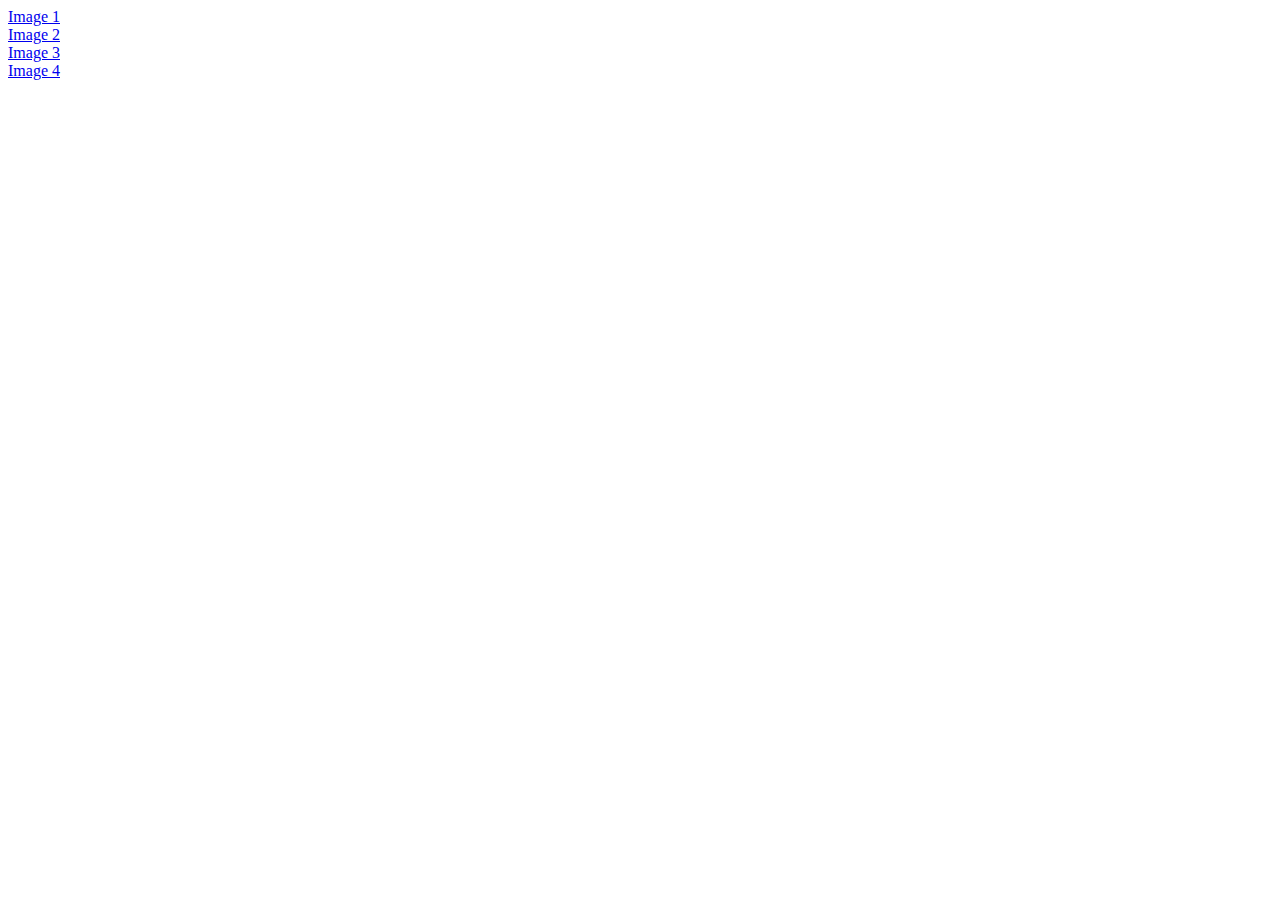
<file: index.html>
<!DOCTYPE html>
<html lang="en">
<head>
    <meta charset="UTF-8">
    <meta name="viewport" content="width=device-width, initial-scale=1.0">
    <title>events in js</title>
</head>
<body>
    <div id="all-images">
   <div id="1"><a href="#">Image 1</a></div>
   <div id="2"><a href="#">Image 2</a></div>
   <div id="3"><a href="#">Image 3</a></div>
   <div id="4"><a href="#">Image 4</a></div>
</div>
</body>
<script>
    // ***********OLD SYNTAX *******************
    // document.getElementById("1").onclick = function(){
    //     alert("Image 1")
    // }

    
    // attachEvent() -- used in internet explorer era time
    // jQuery --- onClick used in jQuer

    //check documentationa and study this events
    // https://developer.mozilla.org/en-US/docs/Web/Events
    /* types, timeStamp, defaultPrevented, target, toElement , srcElement, currentTarget */

     
    // Interview Perspective
    /*clientX , cientY , screenX, screenY, altKey,, ctrlKey, shiftKey, keyCode*/


    // *****************MODERN SYNTAX **********
    document.getElementById("all-images").addEventListener("click", (e)=>{
        console.log("click the image")

        // *** There is two event propogations - 1)bubbling 2)capturing

        e.stopPropagation();  //it stop from bubbling
    },false)
    document.getElementById("2").addEventListener("click", (e)=>{
        console.log("2 is click")
        e.preventDefault();
        e.stopPropagation();
    },false)

    // Remove()
    document.getElementById("all-images").addEventListener(function(e){
        //Method 1
        // let removeIt = e.target.parentNode;
        // removeIt.remove();

        // Method 2
        // removeIt.parentNode.removeChild(removeIt)

        
    }

</script>
</html>
</file>
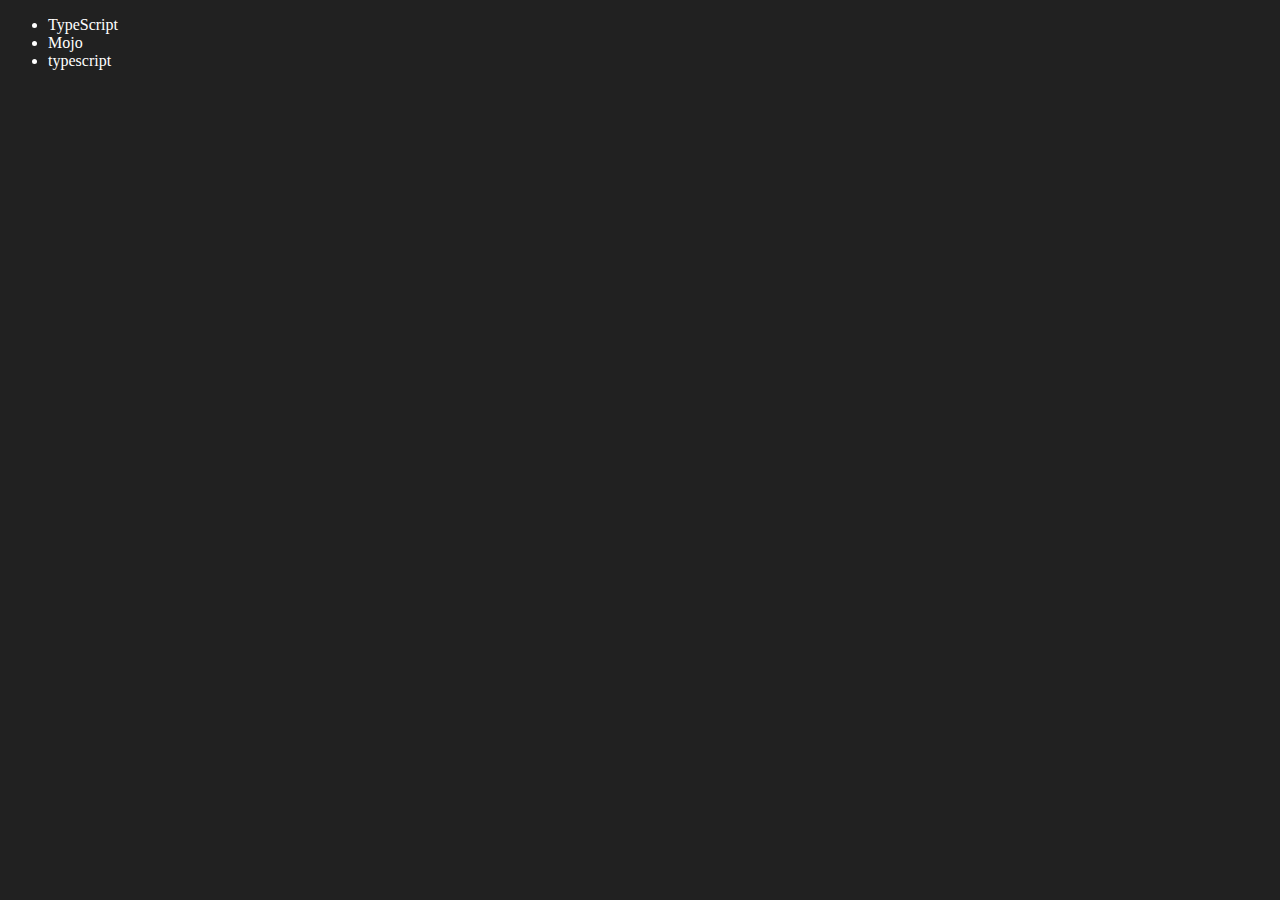
<file: 06.DOM/index.html>
<!-- <!DOCTYPE html>
<html lang="en">
<head>
    <meta charset="UTF-8">
    
    <title>DOM learning</title>
    <style>
        .bg-black{
            background-color: #212121;
            color: #fff;
        }
    </style>
</head>
<body class="bg-black">
    <div >
        <h1  id="title" class="heading">DOM learning on Chai aur code <span style="display: none;">test text</span></h1>
        <h2>Lorem ipsum dolor sit.</h2>
        <h2>Lorem ipsum dolor sit.</h2>
        <h2>Lorem ipsum dolor sit.</h2>
        <p>Lorem ipsum dolor sit amet.</p>
        <input type="password" name="" id="">

        <ul>
            <li class="list-item">one</li>
            <li class="list-item">two</li>
            <li class="list-item">three</li>
            <li class="list-item">four</li>
        </ul>
    </div>
</body>
</html> -->


<!DOCTYPE html>
<html lang="en">
<head>
    <meta charset="UTF-8">
    <meta http-equiv="X-UA-Compatible" content="IE=edge">
    <meta name="viewport" content="width=device-width, initial-scale=1.0">
    <title>Chai aur code | DOM</title>
</head>
<body style="background-color: #212121; color: #fff;">
    <ul class="language">
        <li>Javascript</li>
    </ul>
</body>
<script>
    function addLanguage(langName){
        const li = document.createElement('li');
        li.innerHTML = `${langName}`
        document.querySelector('.language').appendChild(li)
    }
    addLanguage("python")
    addLanguage("typescript")

    function addOptiLanguage(langName){
        const li = document.createElement('li');
        li.appendChild(document.createTextNode(langName))
        document.querySelector('.language').appendChild(li)
    }
    addOptiLanguage('golang')

    //Edit
    const secondLang = document.querySelector("li:nth-child(2)")
    console.log(secondLang);
    //secondLang.innerHTML = "Mojo"
    const newli = document.createElement('li')
    newli.textContent = "Mojo"
    secondLang.replaceWith(newli)

    //edit
    const firstLang = document.querySelector("li:first-child")
    firstLang.outerHTML = '<li>TypeScript</li>'

    //remove
    const lastLang = document.querySelector('li:last-child')
    lastLang.remove()


</script>
</html>
</file>
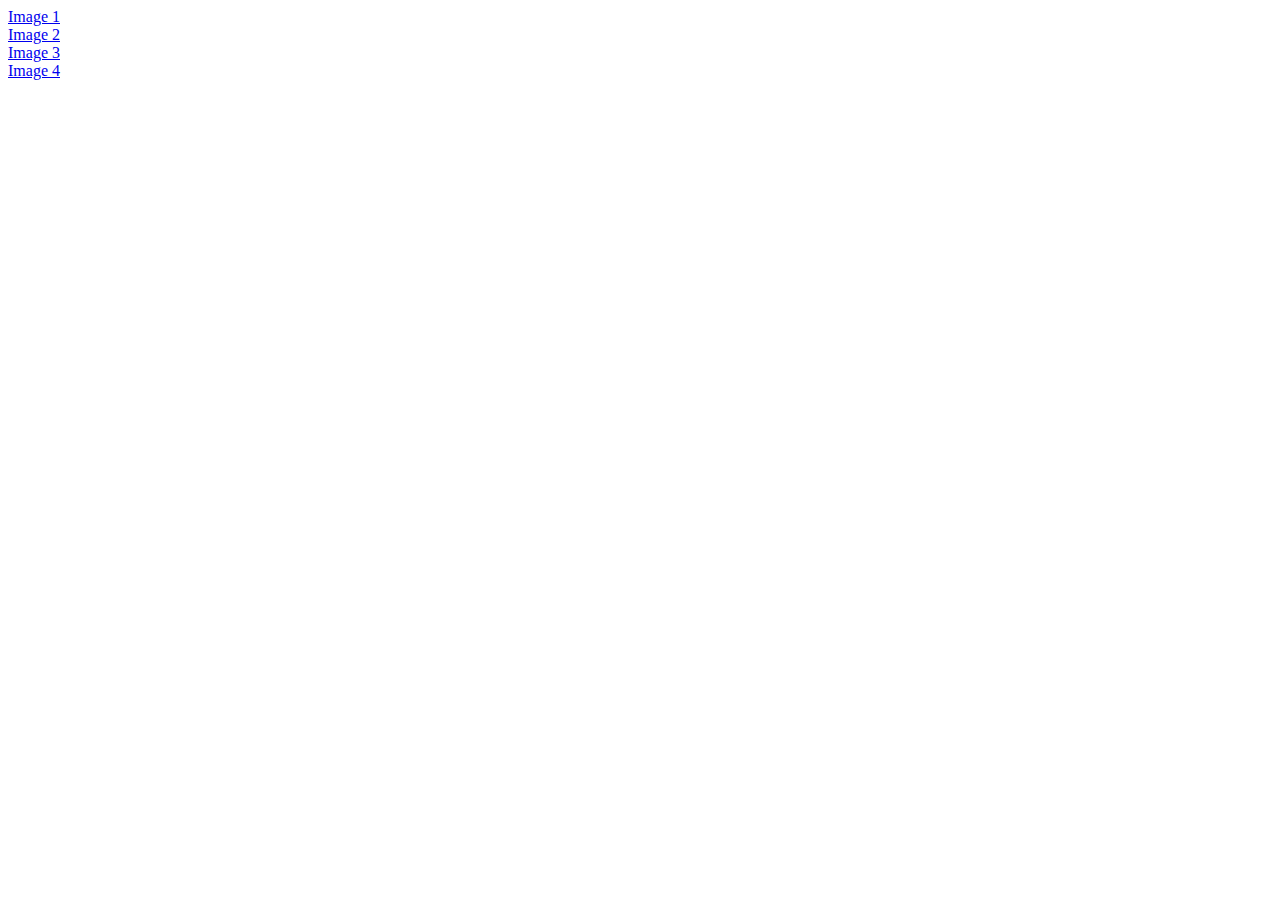
<file: 08.events/index.html>
<!DOCTYPE html>
<html lang="en">
<head>
    <meta charset="UTF-8">
    <meta name="viewport" content="width=device-width, initial-scale=1.0">
    <title>events in js</title>
</head>
<body>
    <div id="all-images">
   <div id="1"><a href="#">Image 1</a></div>
   <div id="2"><a href="#">Image 2</a></div>
   <div id="3"><a href="#">Image 3</a></div>
   <div id="4"><a href="#">Image 4</a></div>
</div>
</body>
<script>
    // ***********OLD SYNTAX *******************
    // document.getElementById("1").onclick = function(){
    //     alert("Image 1")
    // }

    
    // attachEvent() -- used in internet explorer era time
    // jQuery --- onClick used in jQuer

    //check documentationa and study this events
    // https://developer.mozilla.org/en-US/docs/Web/Events
    /* types, timeStamp, defaultPrevented, target, toElement , srcElement, currentTarget */

     
    // Interview Perspective
    /*clientX , cientY , screenX, screenY, altKey,, ctrlKey, shiftKey, keyCode*/


    // *****************MODERN SYNTAX **********
    document.getElementById("all-images").addEventListener("click", (e)=>{
        console.log("click the image")

        // *** There is two event propogations - 1)bubbling 2)capturing

        e.stopPropagation();  //it stop from bubbling
    },false)
    document.getElementById("2").addEventListener("click", (e)=>{
        console.log("2 is click")
        e.preventDefault();
        e.stopPropagation();
    },false)

    // Remove()
    document.getElementById("all-images").addEventListener(function(e){
        //Method 1
        // let removeIt = e.target.parentNode;
        // removeIt.remove();

        // Method 2
        // removeIt.parentNode.removeChild(removeIt)

        
    },false)
</script>
</html>
</file>
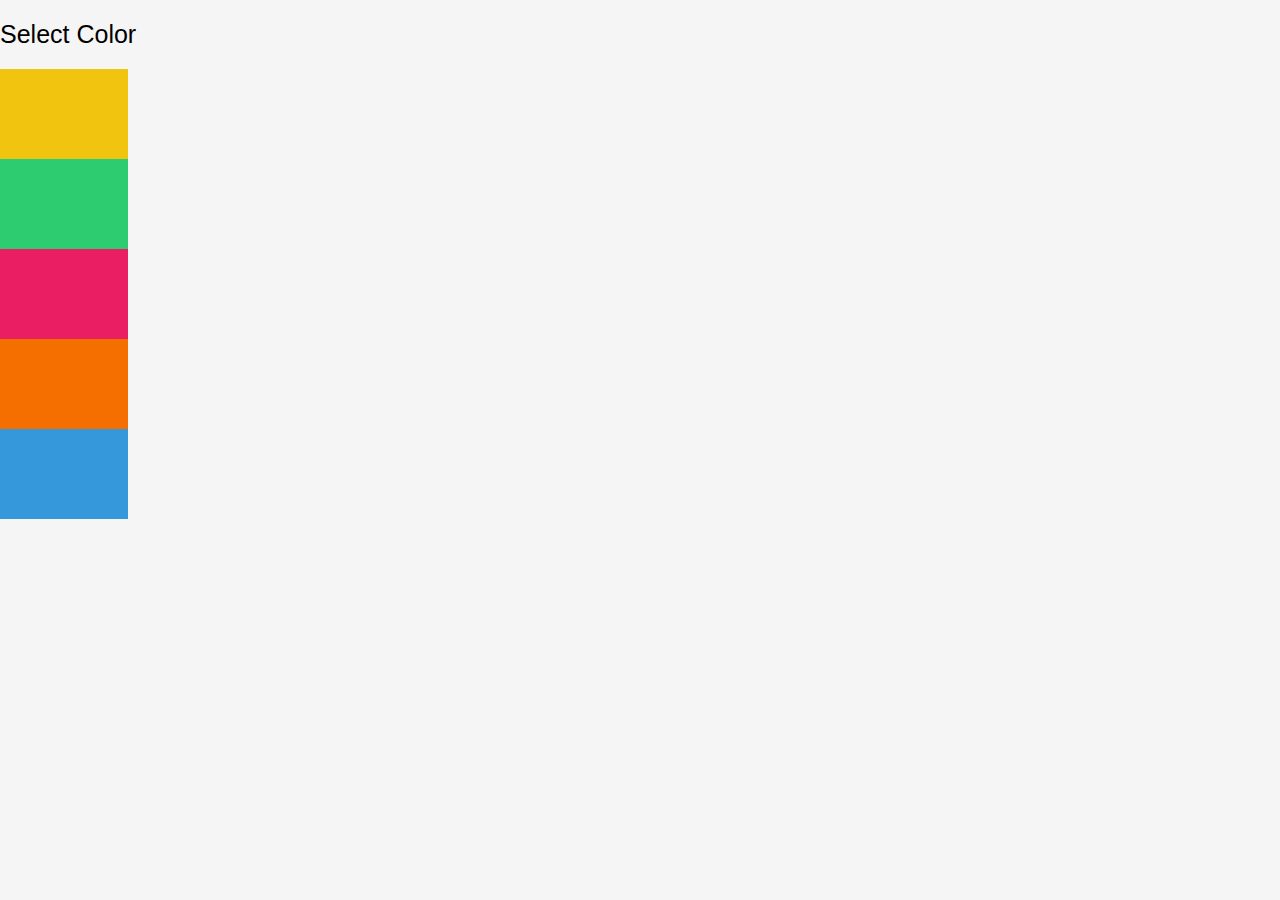
<file: 07.projects/01.project 1/index.html>
<!DOCTYPE html>
<html lang="en">

<head>
    <meta charset="UTF-8">
    <meta name="viewport" content="width=device-width, initial-scale=1.0">
    <title>Project 1 | Color Switcher</title>
    <link rel="stylesheet" href="style.css">
</head>

<body>
    <h1>Select Color</h1>
    <div>
        <span class="block" id="yellow"></span>
        <span class="block" id="green"></span>
        <span class="block" id="pink"></span>
        <span class="block" id="orange"></span>
        <span class="block" id="skyblue"></span>
    </div>
</body>
<script src="project1.js"></script>
</html>
</file>
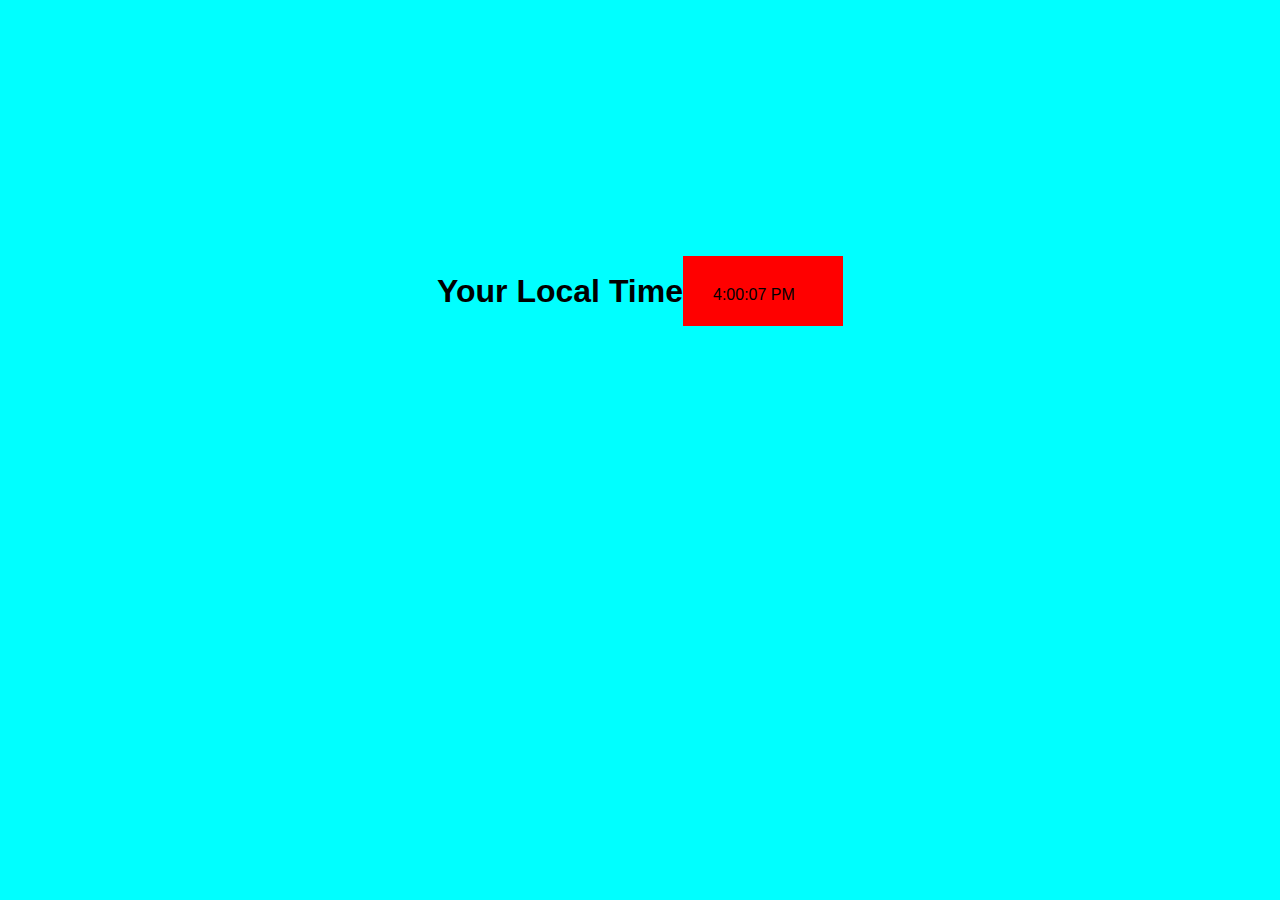
<file: 07.projects/03.project 3/index.html>
<!DOCTYPE html>
<html lang="en">
<head>
    <meta charset="UTF-8">
    <meta name="viewport" content="width=device-width, initial-scale=1.0">
    <title>Project 3 || Digital Clock</title>
    <link rel="stylesheet" href="style.css">
</head>
<body>
    <div class="clock-container">
        <h1>Your Local Time</h1>
        <br>
        <div id="clock"></div>
    </div>
</body>
<script src="project3.js"></script>
</html>
</file>
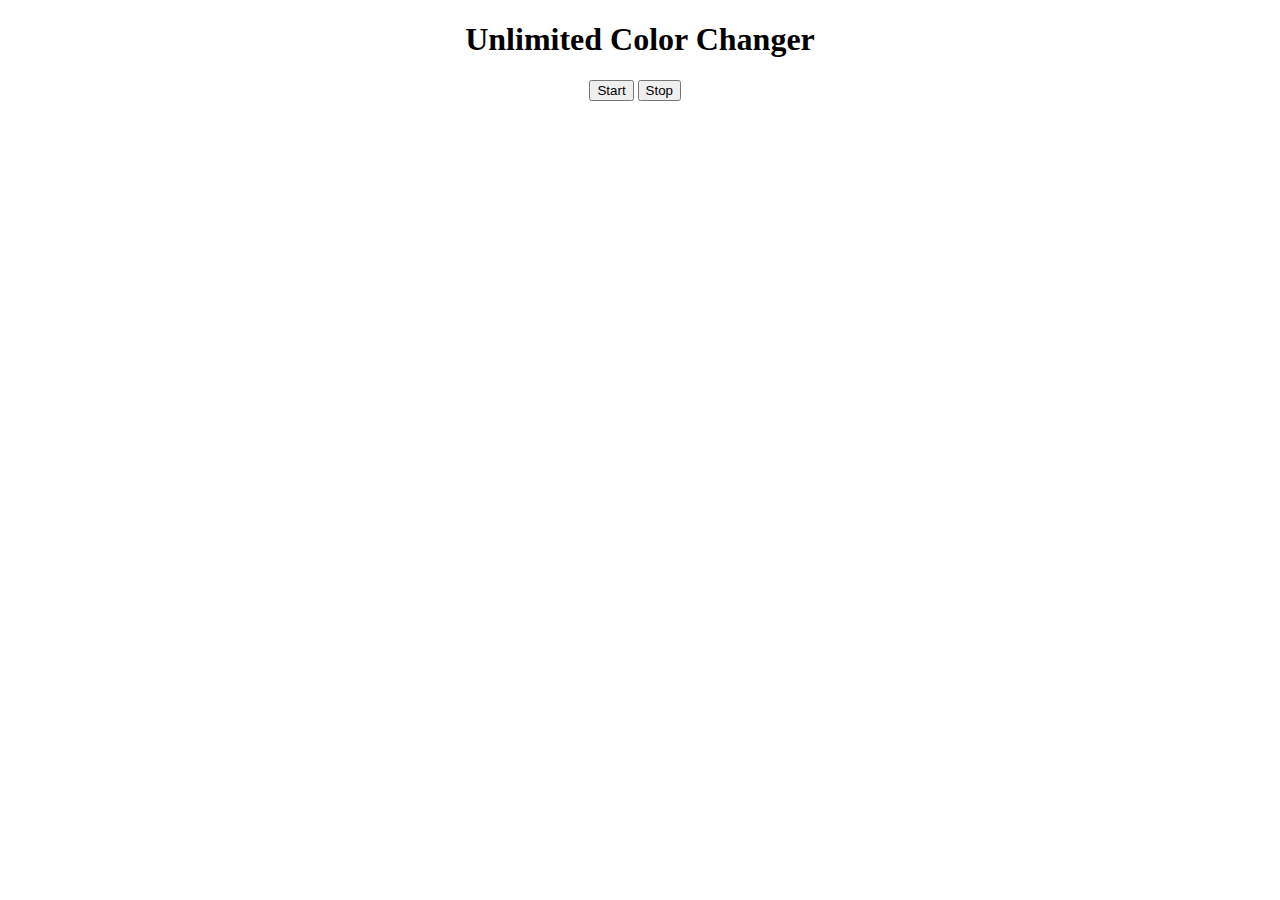
<file: 07.projects/04.project 4/index.html>
<!DOCTYPE html>
<html lang="en">
<head>
    <meta charset="UTF-8">
    <meta name="viewport" content="width=device-width, initial-scale=1.0">
    <title>Project 5 | Unlimited Color Changer</title>
</head>
<body>
    <h1 style="text-align: center;">Unlimited Color Changer</h1>
    <button id="start" style="margin-left: 46%;">Start</button>
    <button id="stop">Stop</button>
</body>
<script src="project5.js"></script>
</html>
</file>
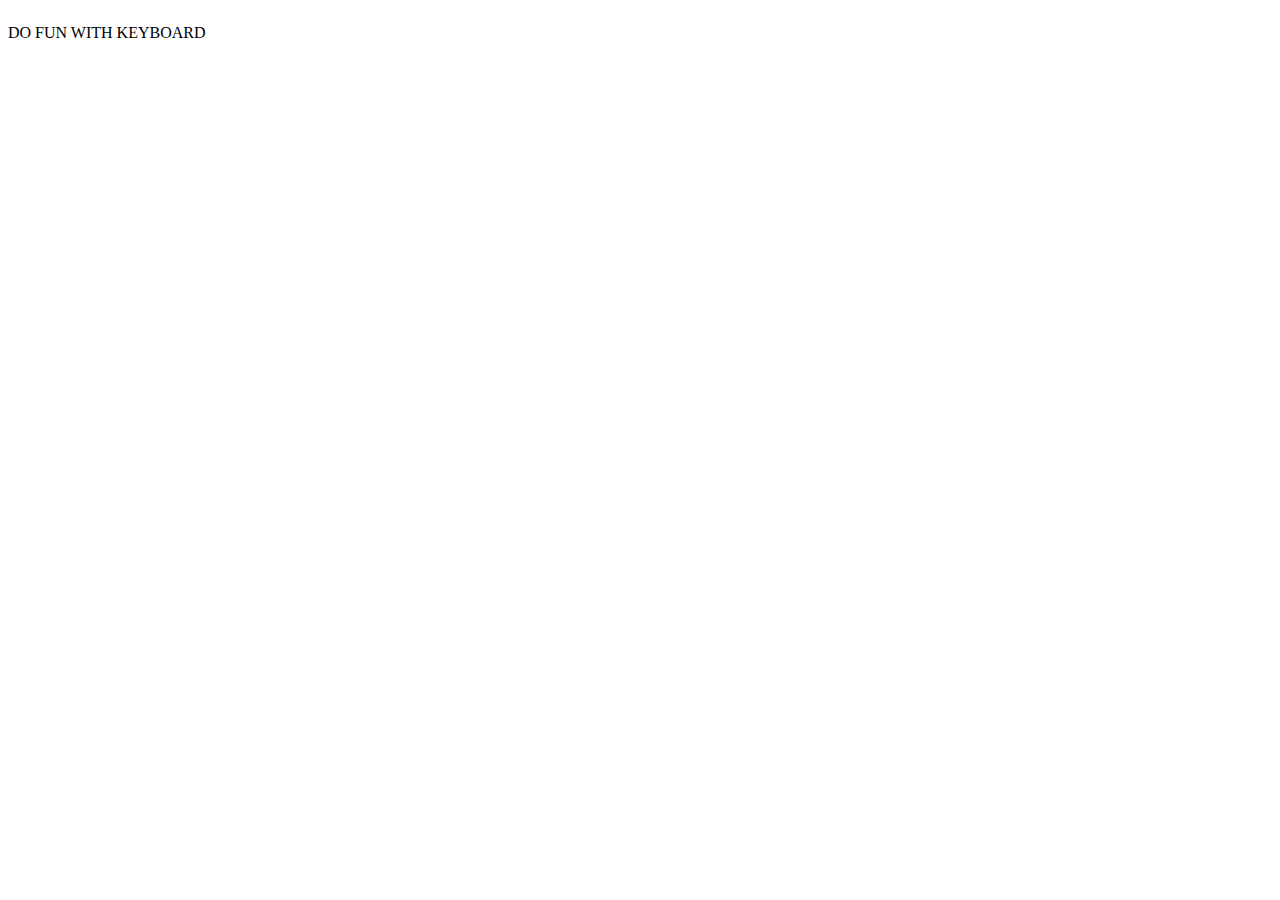
<file: 07.projects/05.project 5/index.html>
<!DOCTYPE html>
<html lang="en">
<head>
    <meta charset="UTF-8">
    <meta name="viewport" content="width=device-width, initial-scale=1.0">
    <title>key Code | project 6</title>
    <style>
        table{
            border-radius: solid;
            border-color: greenyellow;
        }
    </style>
</head>
<body>
    <table></table>
    <div class="insert">
        <p>DO FUN WITH KEYBOARD</p>
    </div>
</body>
</html>
</file>
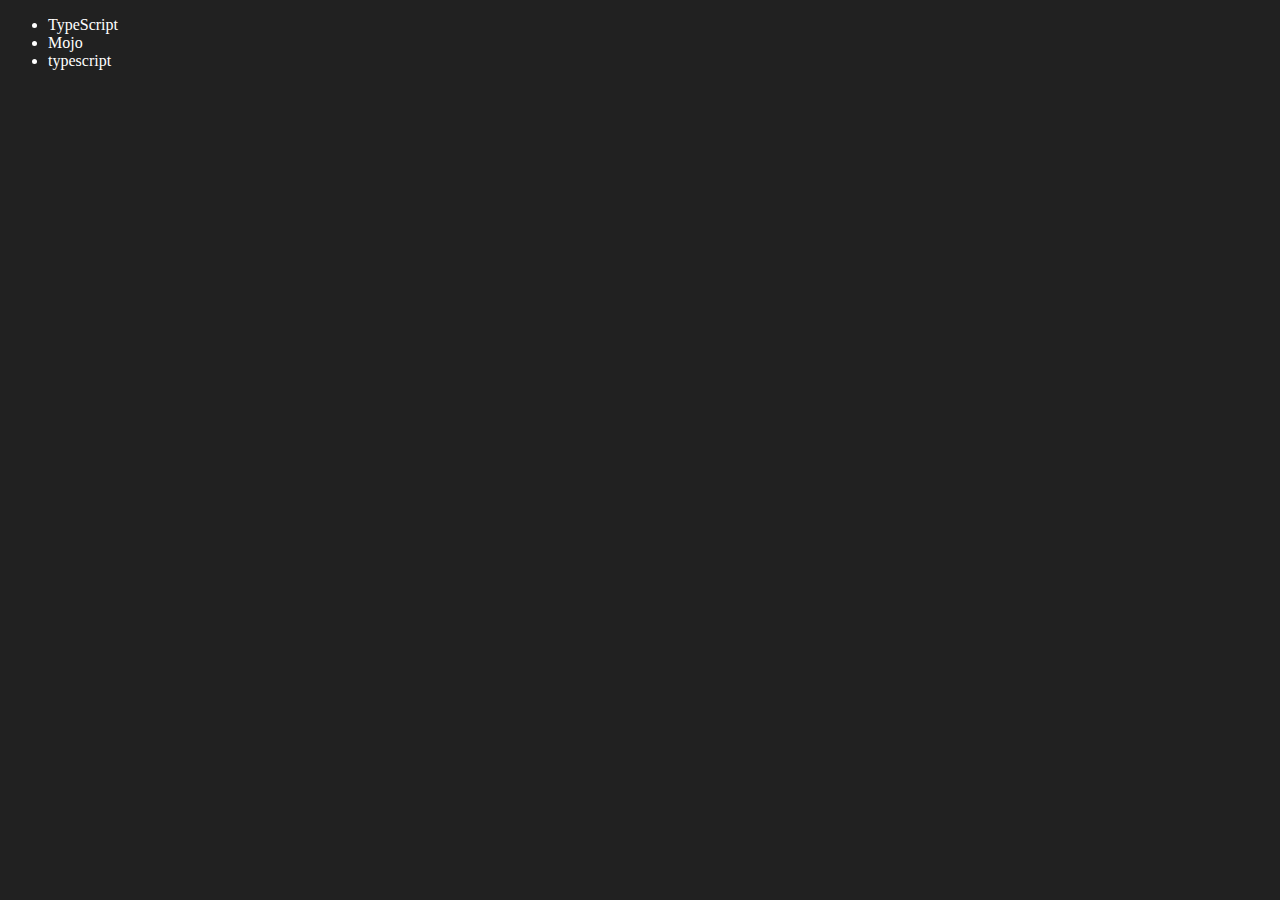
<file: 06.DOM/four.html>
<!DOCTYPE html>
<html lang="en">
<head>
    <meta charset="UTF-8">
    <meta http-equiv="X-UA-Compatible" content="IE=edge">
    <meta name="viewport" content="width=device-width, initial-scale=1.0">
    <title>Chai aur code | DOM</title>
</head>
<body style="background-color: #212121; color: #fff;">
    <ul class="language">
        <li>Javascript</li>
    </ul>
</body>
<script>
    function addLanguage(langName){
        const li = document.createElement('li');
        li.innerHTML = `${langName}`
        document.querySelector('.language').appendChild(li)
    }
    addLanguage("python")
    addLanguage("typescript")

    function addOptiLanguage(langName){
        const li = document.createElement('li');
        li.appendChild(document.createTextNode(langName))
        document.querySelector('.language').appendChild(li)
    }
    addOptiLanguage('golang')

    //Edit
    const secondLang = document.querySelector("li:nth-child(2)")
    console.log(secondLang);
    //secondLang.innerHTML = "Mojo"
    const newli = document.createElement('li')
    newli.textContent = "Mojo"
    secondLang.replaceWith(newli)

    //edit
    const firstLang = document.querySelector("li:first-child")
    firstLang.outerHTML = '<li>TypeScript</li>'

    //remove
    const lastLang = document.querySelector('li:last-child')
    lastLang.remove()


</script>
</html>
</file>
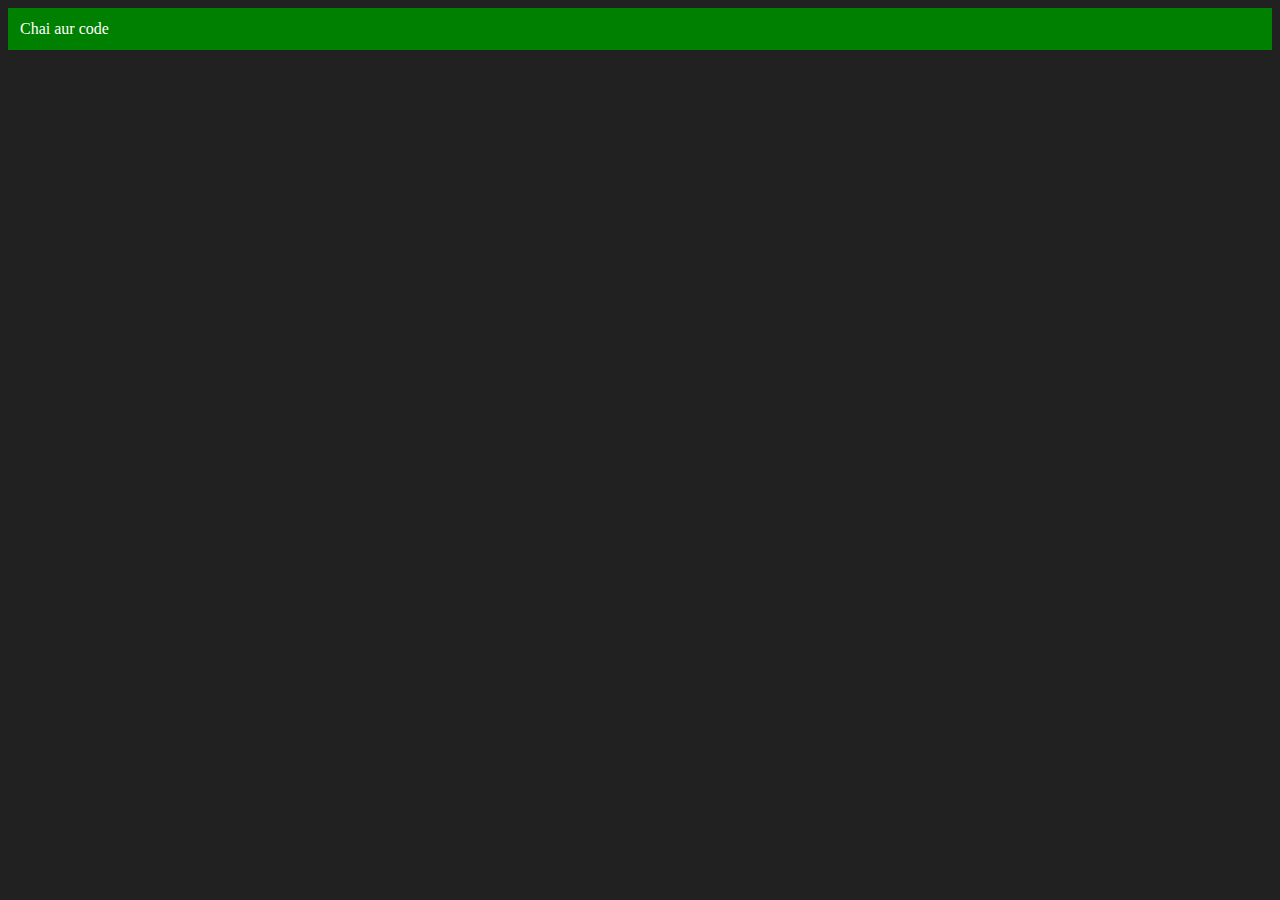
<file: 06.DOM/three.html>
<!DOCTYPE html>
<html lang="en">
<head>
    <meta charset="UTF-8">
    <meta http-equiv="X-UA-Compatible" content="IE=edge">
    <meta name="viewport" content="width=device-width, initial-scale=1.0">
    <title>Chai aur code </title>
</head>
<body style="background-color: #212121; color: #fff;">
    
</body>
<script>
    const div = document.createElement('div')
    console.log(div);
    div.className = "main"
    div.id = Math.round(Math.random() * 10 + 1)
    div.setAttribute("title", "generated title")
    div.style.backgroundColor = "green"
    div.style.padding = "12px"
    // div.innerText = "Chai aur code"
    const addText = document.createTextNode("Chai aur code")
    div.appendChild(addText)

    document.body.appendChild(div)
</script>
</html>
</file>
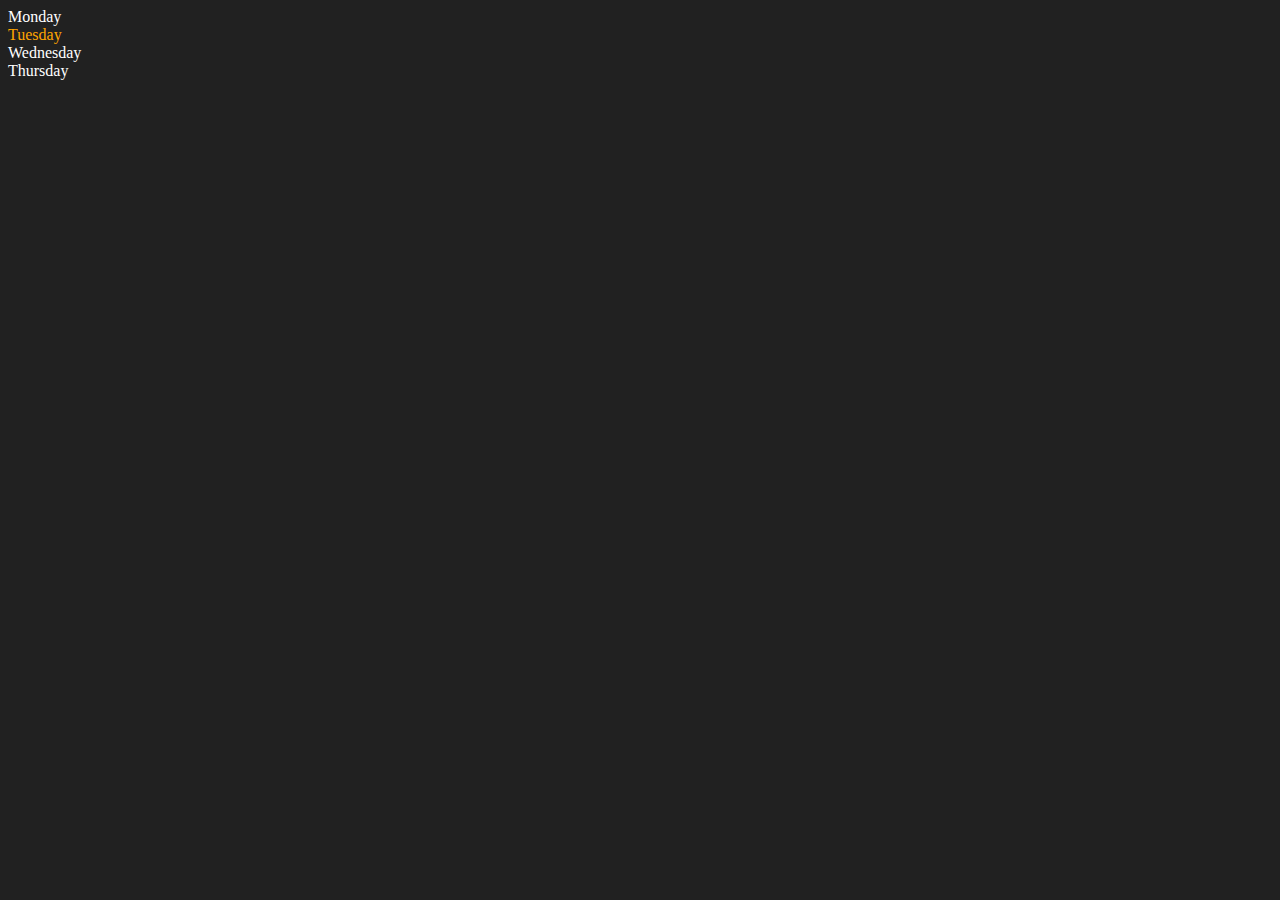
<file: 06.DOM/two.html>
<!DOCTYPE html>
<html lang="en">
<head>
    <meta charset="UTF-8">
    <meta http-equiv="X-UA-Compatible" content="IE=edge">
    <meta name="viewport" content="width=device-width, initial-scale=1.0">
    <title>DOM | Chai aur code</title>
</head>
<body style="background-color: #212121; color: #fff;">
    <div class="parent">
        <!-- this is a comment -->
        <div class="day">Monday</div>
        <div class="day">Tuesday</div>
        <div class="day">Wednesday</div>
        <div class="day">Thursday</div>
    </div>
</body>
<script>
    const parent = document.querySelector('.parent')
    // console.log(parent);
    // console.log(parent.children);
    // console.log(parent.children[1].innerHTML);

    // for (let i = 0; i < parent.children.length; i++) {
    //      console.log(parent.children[i].innerHTML);
        
    // }
    parent.children[1].style.color = "orange"
    // console.log(parent.firstElementChild);
    // console.log(parent.lastElementChild);

    const dayOne = document.querySelector('.day')
    // console.log(dayOne);
    // console.log(dayOne.parentElement);
    // console.log(dayOne.nextElementSibling);

    console.log("NODES: ", parent.childNodes);
</script>
</html>
</file>
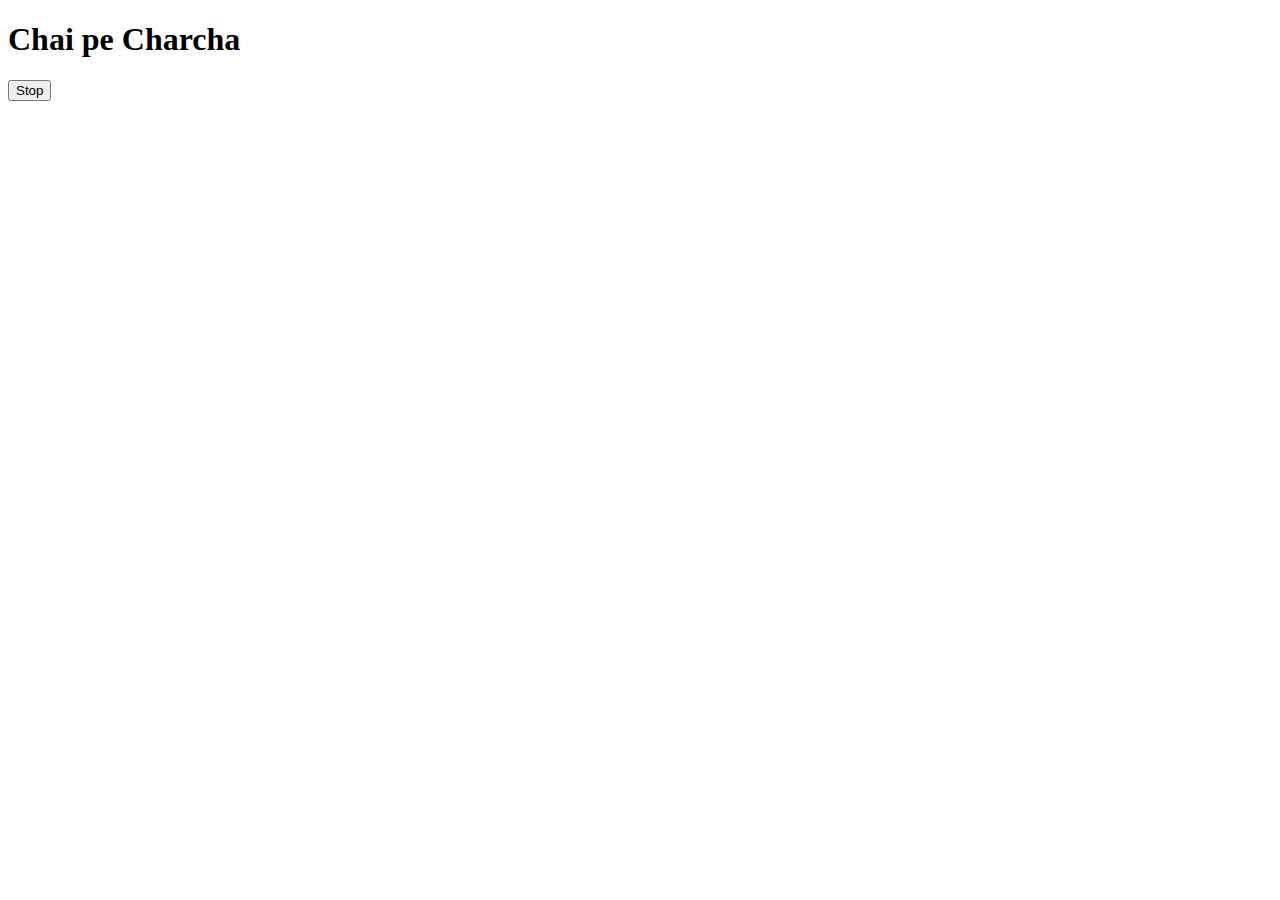
<file: 08.events/event.html>
<!DOCTYPE html>
<html lang="en">
<head>
    <meta charset="UTF-8">
    <meta name="viewport" content="width=device-width, initial-scale=1.0">
    <title>SetTimeOut function method</title>
</head>
<body>
    <h1>Chai pe Charcha</h1>
    <button id="stop">Stop</button>
</body>
<script>
    const sayLuis = () => {
        console.log('Luis');
    }
    const changeText = () =>{
        document.querySelector("#h1").innerHTML = "Chai aur Code";
    }

    const changeMe = setTimeout(changeText, 3000);

    document.querySelector("#stop").addEventListener("click", () => {
        clearTimeout(changeMe);
        console.log("Stopped");
    });

</script>
</html>
</file>
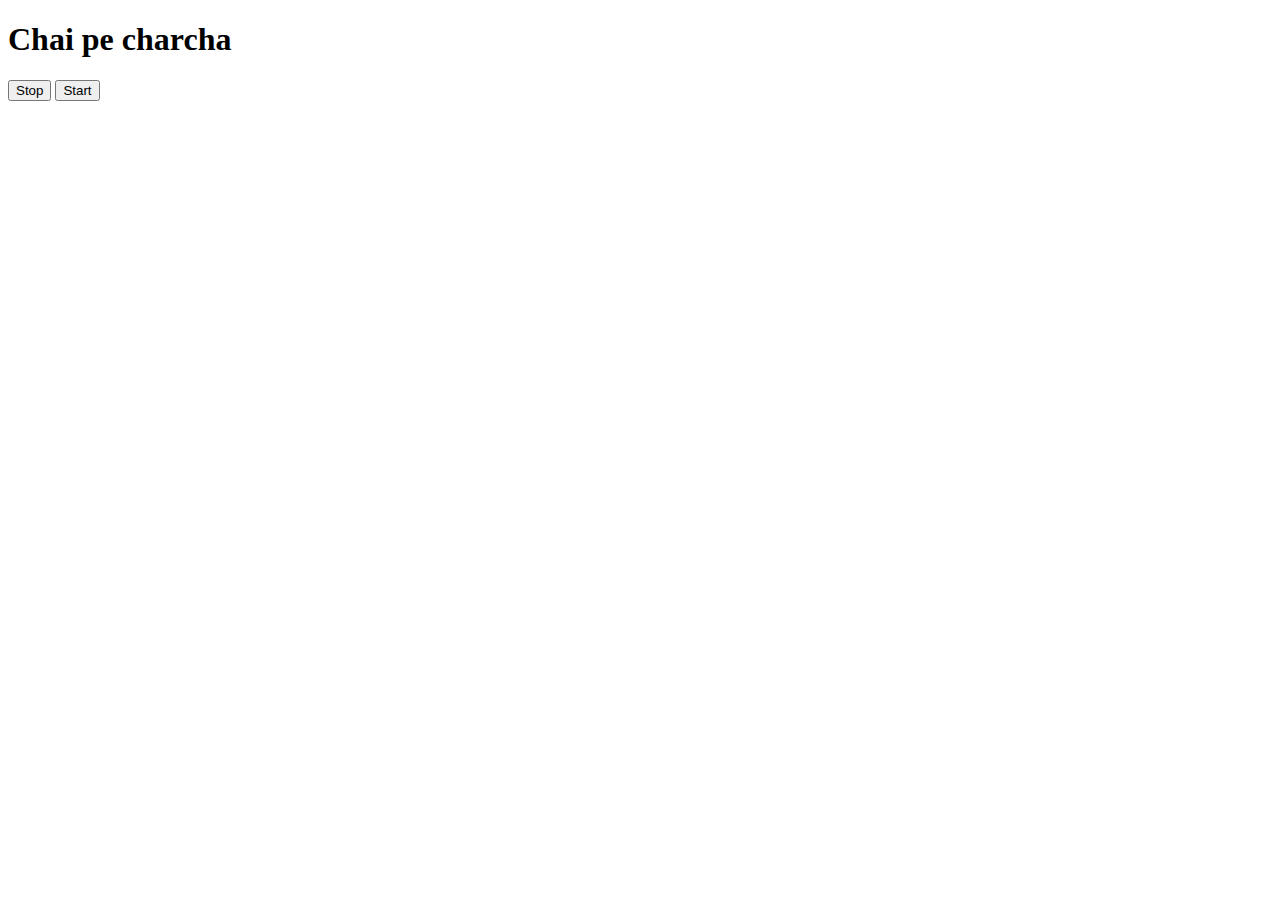
<file: 08.events/webapi.html>
<!DOCTYPE html>
<html lang="en">
<head>
    <meta charset="UTF-8">
    <meta name="viewport" content="width=device-width, initial-scale=1.0">
    <title>web api</title>
</head>
<body>
    <h1>Chai pe charcha</h1>
    <button id="Stop">Stop</button>
    <button id="Start">Start</button>
</body>
<script>

// // setTimeout(function(){
//     const changeText = () =>{
//         document.querySelector("h1").innerHTML= "chai aur code";

//     }
//     const changeMe = setTimeout(changeText, 2000);

//  // clearTimeout() functions
// const stopped = document.querySelector("#Stop").addEventListener("click", ()=>{
//     clearTimeout(changeMe);
//     console.log("stopped")
// })


// setInterval() functions
const saydate = document.querySelector("#Start").addEventListener("click",() =>{
    const sayHello = setInterval(saydate, 1000);
    console.log("chai aur code");
})

const sayBye = document.querySelector("#Stop").addEventListener("click", ()=>{
    clearInterval(saydate);
    console.log("stopped");
})

</script>
</html>
</file>
<file: 07.projects/01.project 1/style.css>
*{
    padding: 0;
    margin: 0;
    box-sizing: border-box;
    font-family: 'Poppins', sans-serif;
}

body{
    background: #f5f5f5;
}

h1{
    text-align: start;
    margin: 20px 0;
    font-size: 25px;
    font-weight: 300;
}

.block{
    width: 10vw;
    height: 10vh;
    display: flex;
    justify-content: center;
    align-items: center;
}

#yellow{
    background: #f1c40f;
}

#green{
    background: #2ecc71;
}

#pink{
    background: #e91e63;
}

#orange{
    background: #f56e00;
}

#skyblue{
    background: #3498db;
}
</file>
<file: 07.projects/03.project 3/style.css>
*{
    padding : 0;
    margin : 0;
    font-family: 'Gill Sans', 'Gill Sans MT', Calibri, 'Trebuchet MS', sans-serif;
}

body{
    background-color: aqua;
}


.clock-container {
    display: flex;
    align-items: center;
    justify-content: center;
    margin-top: 20%;
}

#clock{
    background-color: red;
    padding: 30px;
    height: 10px;
    width: 100px;
    clear: right;
}
</file>
